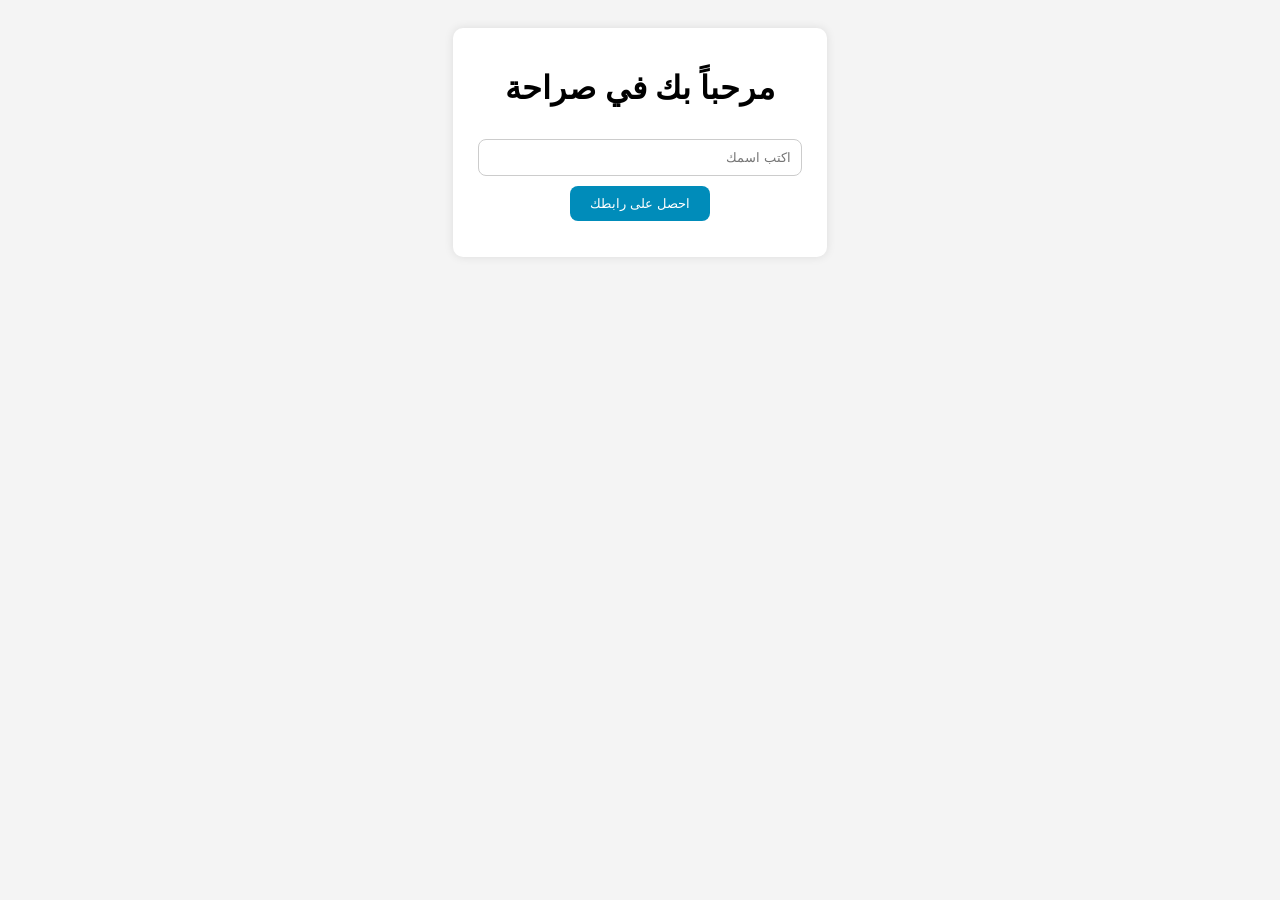
<file: index.html>
<!DOCTYPE html>
<html lang="ar">
<head>
  <meta charset="UTF-8">
  <meta name="viewport" content="width=device-width, initial-scale=1.0">
  <title>موقع صراحة</title>
  <link rel="stylesheet" href="style.css">
</head>
<body>
  <div class="container">
    <h1>مرحباً بك في صراحة</h1>
    <input type="text" id="username" placeholder="اكتب اسمك">
    <button onclick="generateLink()">احصل على رابطك</button>
    <p id="link"></p>
  </div>
  <script>
    function generateLink() {
      const name = document.getElementById('username').value.trim();
      if (name) {
        const link = window.location.origin + "/message.html?user=" + encodeURIComponent(name);
        document.getElementById('link').innerHTML = 'رابطك: <a href="' + link + '">' + link + '</a>';
      }
    }
  </script>
</body>
</html>
</file>
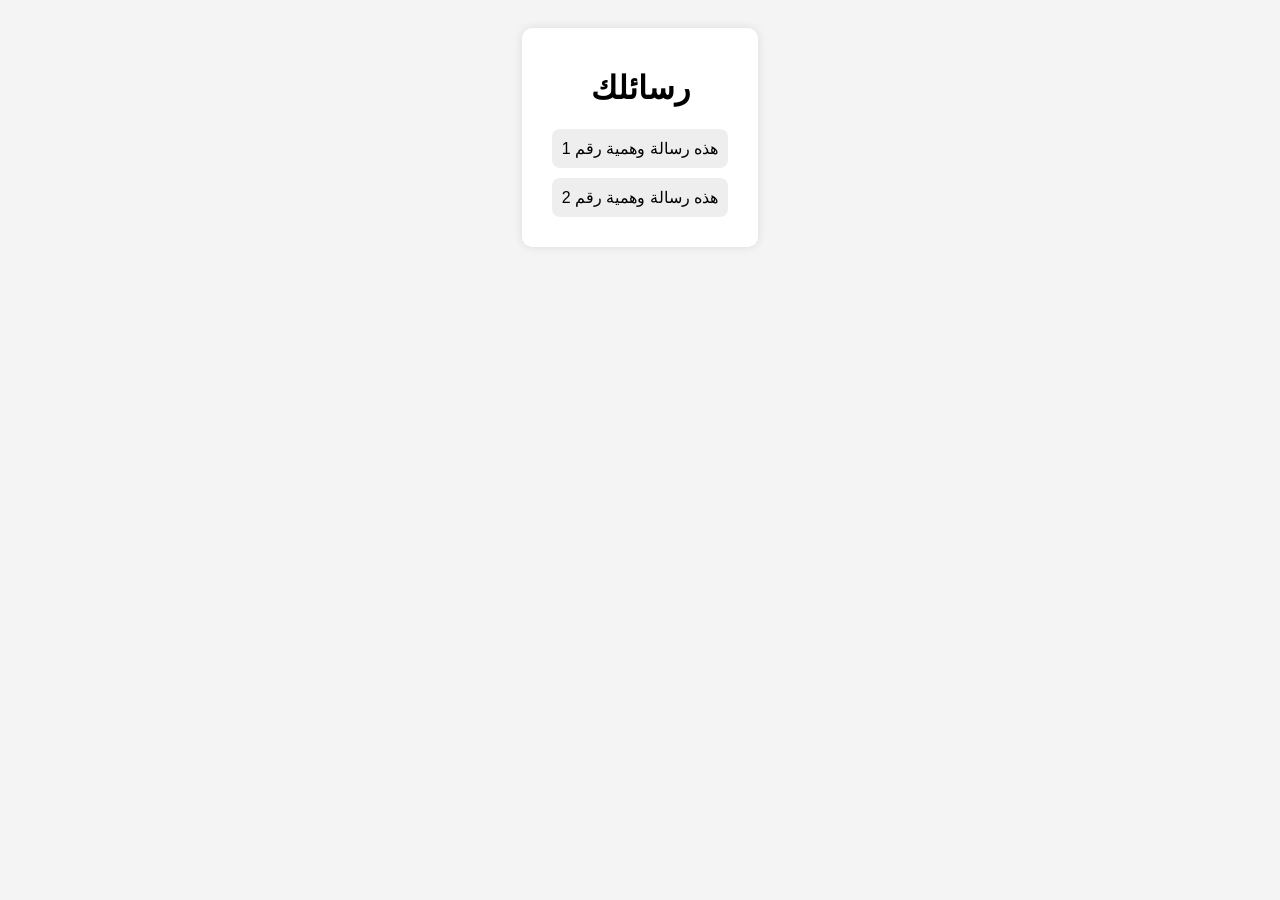
<file: dashboard.html>
<!DOCTYPE html>
<html lang="ar">
<head>
  <meta charset="UTF-8">
  <meta name="viewport" content="width=device-width, initial-scale=1.0">
  <title>لوحة التحكم</title>
  <link rel="stylesheet" href="style.css">
</head>
<body>
  <div class="container">
    <h1>رسائلك</h1>
    <div class="message">هذه رسالة وهمية رقم 1</div>
    <div class="message">هذه رسالة وهمية رقم 2</div>
  </div>
</body>
</html>
</file>
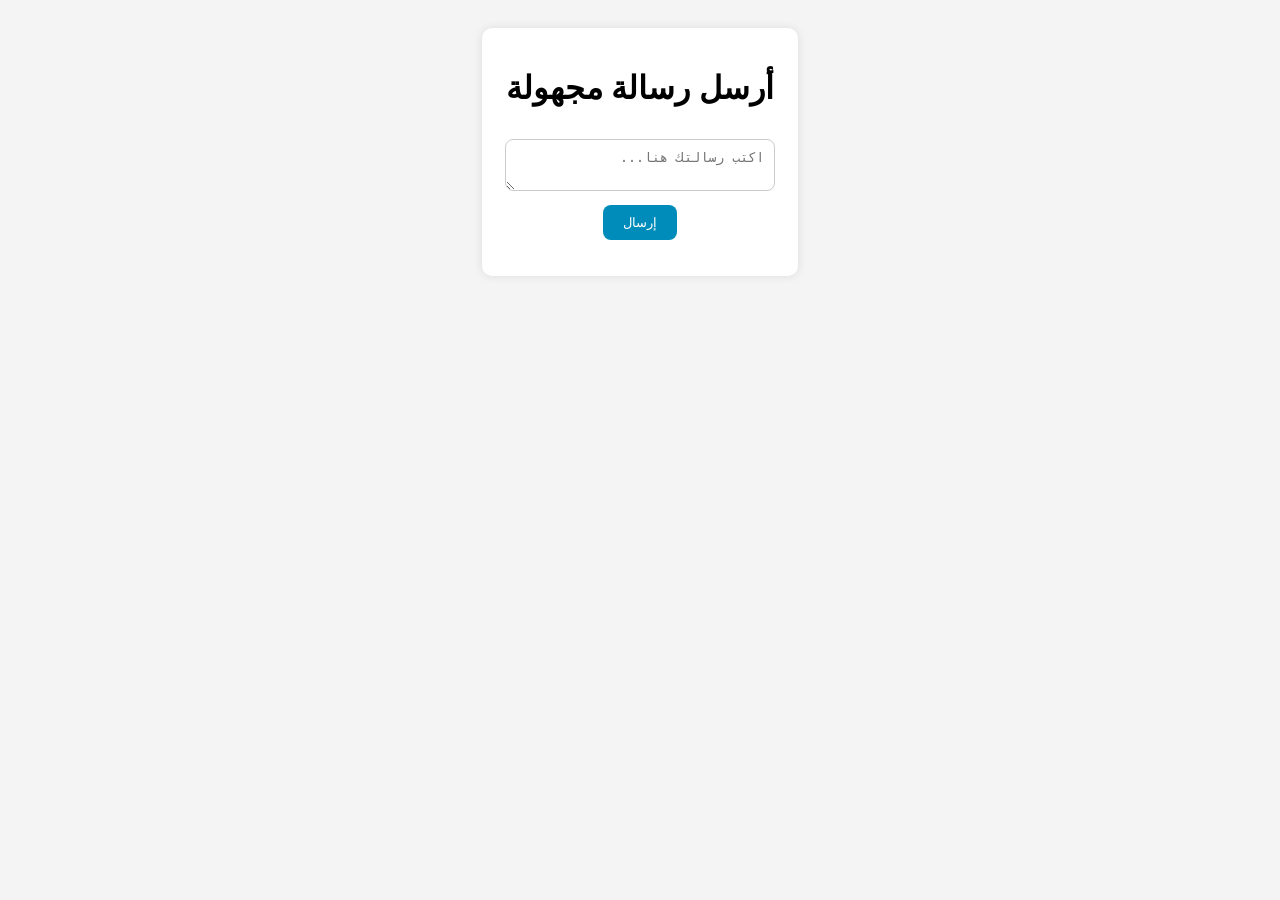
<file: message.html>
<!DOCTYPE html>
<html lang="ar">
<head>
  <meta charset="UTF-8">
  <meta name="viewport" content="width=device-width, initial-scale=1.0">
  <title>أرسل رسالة</title>
  <link rel="stylesheet" href="style.css">
</head>
<body>
  <div class="container">
    <h1>أرسل رسالة مجهولة</h1>
    <textarea id="msg" placeholder="اكتب رسالتك هنا..."></textarea>
    <button onclick="sendMsg()">إرسال</button>
    <p id="confirmation"></p>
  </div>
  <script>
    function sendMsg() {
      const msg = document.getElementById('msg').value.trim();
      if (msg) {
        document.getElementById('confirmation').innerText = 'تم إرسال رسالتك (وهمياً)';
        document.getElementById('msg').value = '';
      }
    }
  </script>
</body>
</html>
</file>
<file: style.css>
body {
  font-family: Arial, sans-serif;
  direction: rtl;
  background: #f4f4f4;
  text-align: center;
  padding: 20px;
}
.container {
  background: white;
  padding: 20px;
  border-radius: 10px;
  display: inline-block;
  box-shadow: 0 0 10px rgba(0,0,0,0.1);
}
input, textarea {
  width: 90%;
  padding: 10px;
  margin: 10px 0;
  border-radius: 8px;
  border: 1px solid #ccc;
}
button {
  padding: 10px 20px;
  border: none;
  background: #008CBA;
  color: white;
  border-radius: 8px;
  cursor: pointer;
}
.message {
  background: #eee;
  padding: 10px;
  margin: 10px;
  border-radius: 8px;
}
</file>
